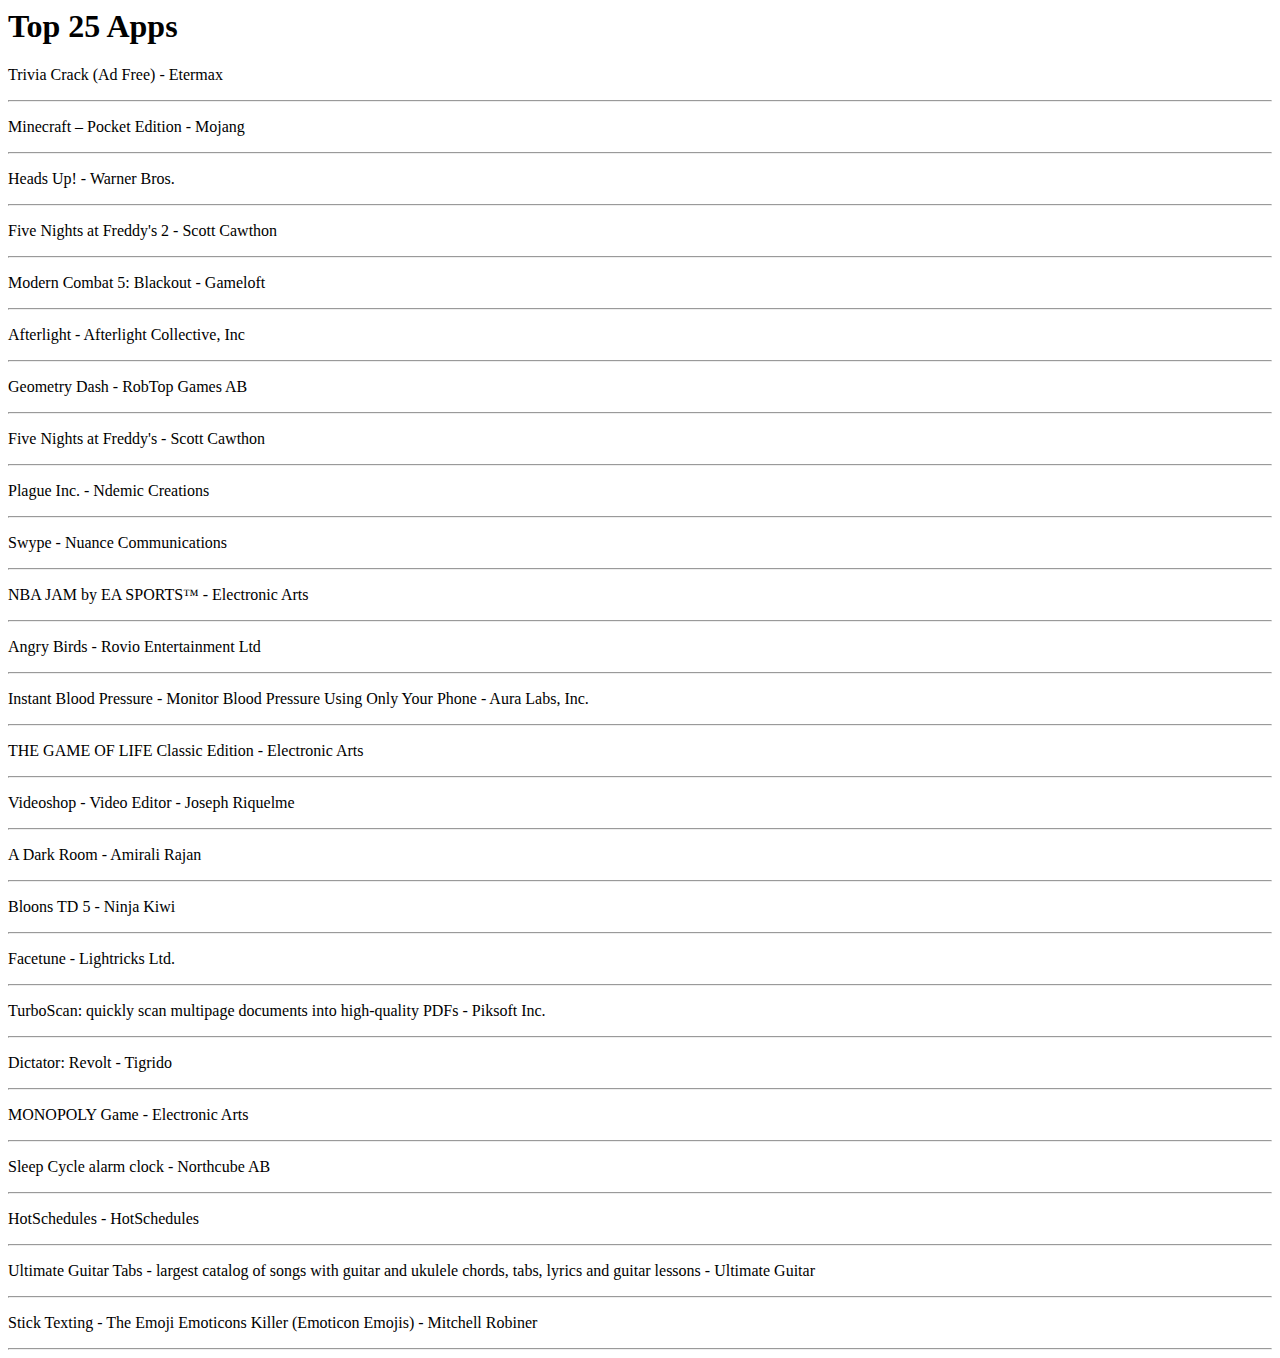
<file: assignment2-code-handout/index.html>
<html>
<head>
<title>
    Top 25 iOS apps
</title>
<style>
</style>

<script>

function getXMLHTTPRequest()
{
    var request;
    // Lets try using ActiveX to instantiate the XMLHttpRequest object
    try{
        request = new ActiveXObject("Microsoft.XMLHTTP");
    }catch(ex1){
    try{
        request = new ActiveXObject("Msxml2.XMLHTTP");
    }catch(ex2){
        request = null;
    }
                                            }

    // If the previous didn't work, lets check if the browser natively support XMLHttpRequest 
    if(!request && typeof XMLHttpRequest != "undefined"){
    //The browser does, so lets instantiate the object
        request = new XMLHttpRequest();
    }

    return request;
}

function loadRSS(url, callback)
{
    var aXMLHttpRequest = getXMLHTTPRequest();
    var allData;

    if (aXMLHttpRequest)
    {
        aXMLHttpRequest.open("GET", url, true);
    
        aXMLHttpRequest.onreadystatechange = function (aEvt) {
            if(aXMLHttpRequest.readyState == 4){
                allData = aXMLHttpRequest.responseText;
                callback(allData)
            }
        };
    
        //Lets fire off the request
        aXMLHttpRequest.send(null);
    }
    else
    {
        //Oh no, the XMLHttpRequest object couldn't be instantiated.
        alert("A problem occurred instantiating the XMLHttpRequest object.");
    }
}

function load()
{
    loadRSS("./ex.rss",formatRSS);
}

function formatRSS(data)
{
   var rssFeed = JSON.parse(data).feed.entry; 
   var output = "";
   for(var i = 0; i < rssFeed.length; i++){
       output = output + "<p class='title'>" + rssFeed[i].title.label + "</p>";
       output = output + "<hr>";
   }

   document.getElementById('dynamicContent').innerHTML = output;
}
</script>

</head>

<body onload='load()'>
<h1> Top 25 Apps </h1>
<div id='dynamicContent'> </div>
</body>

</html>
</file>
